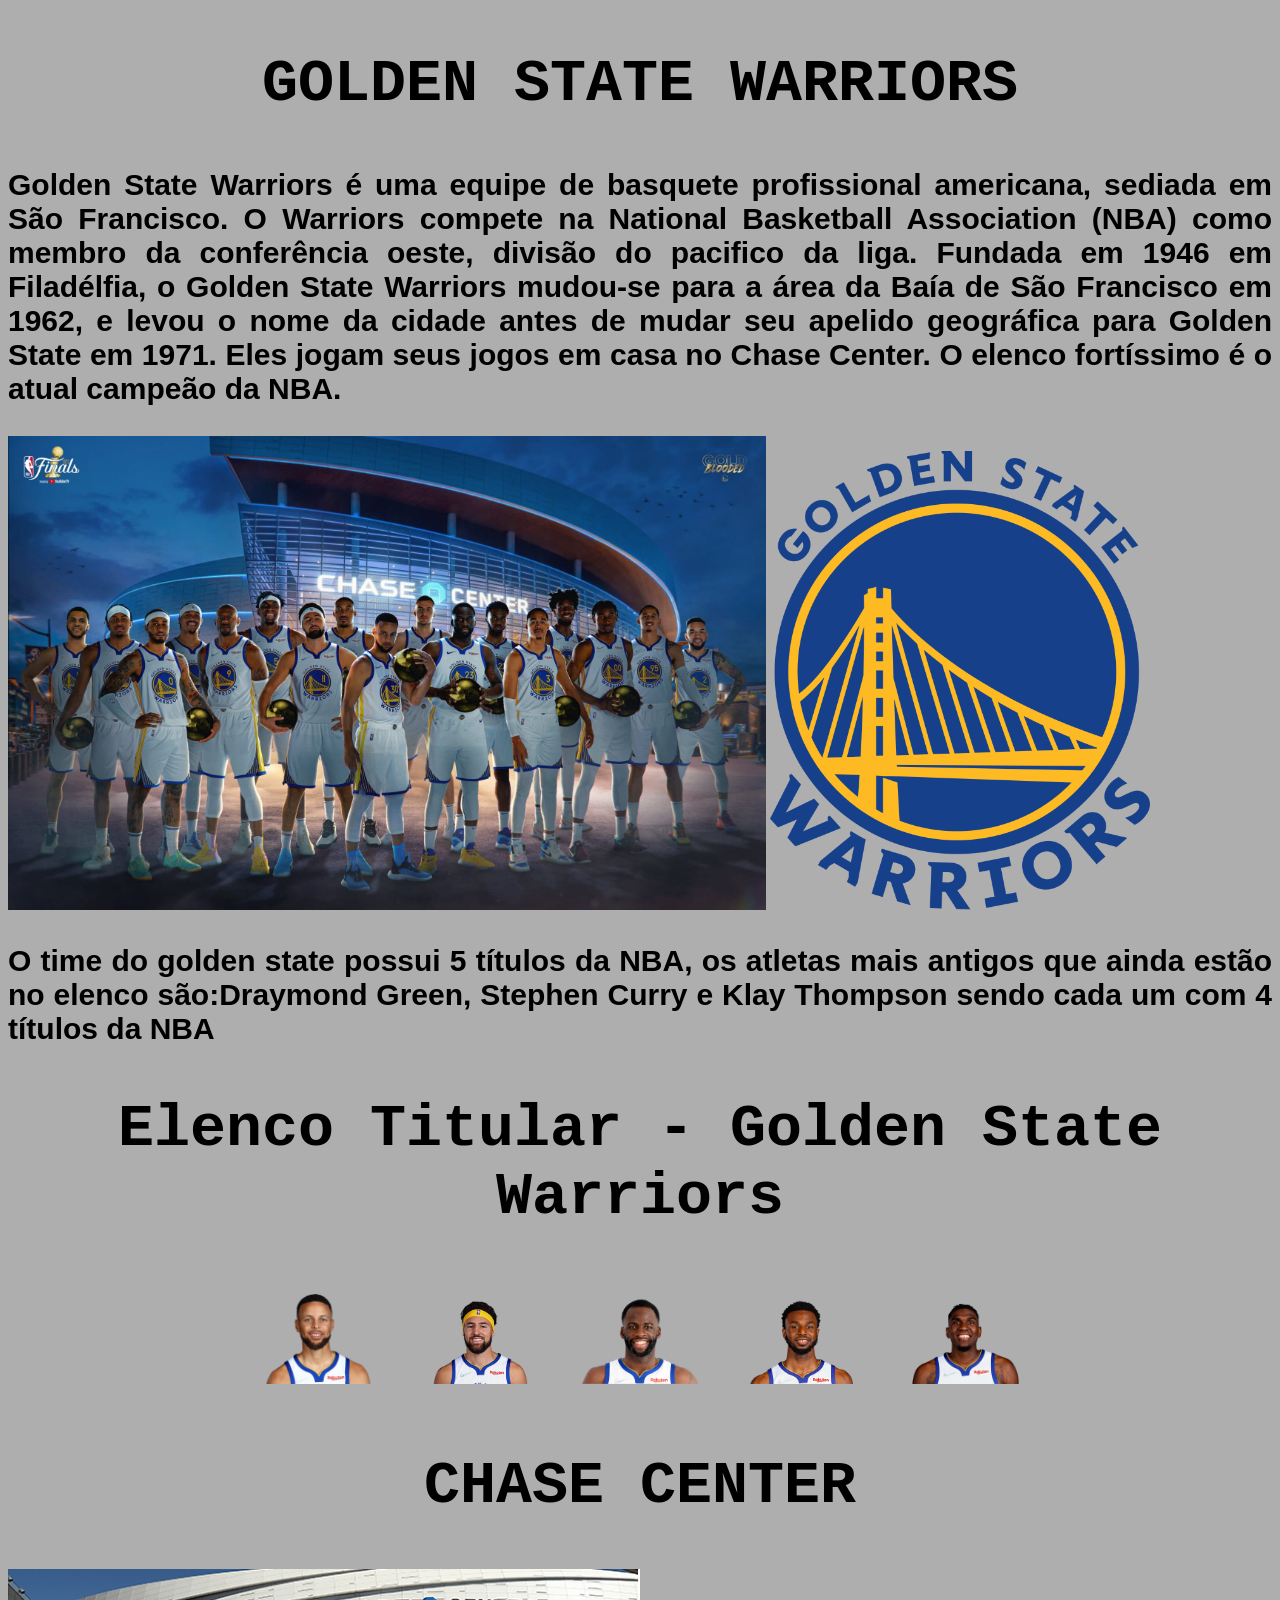
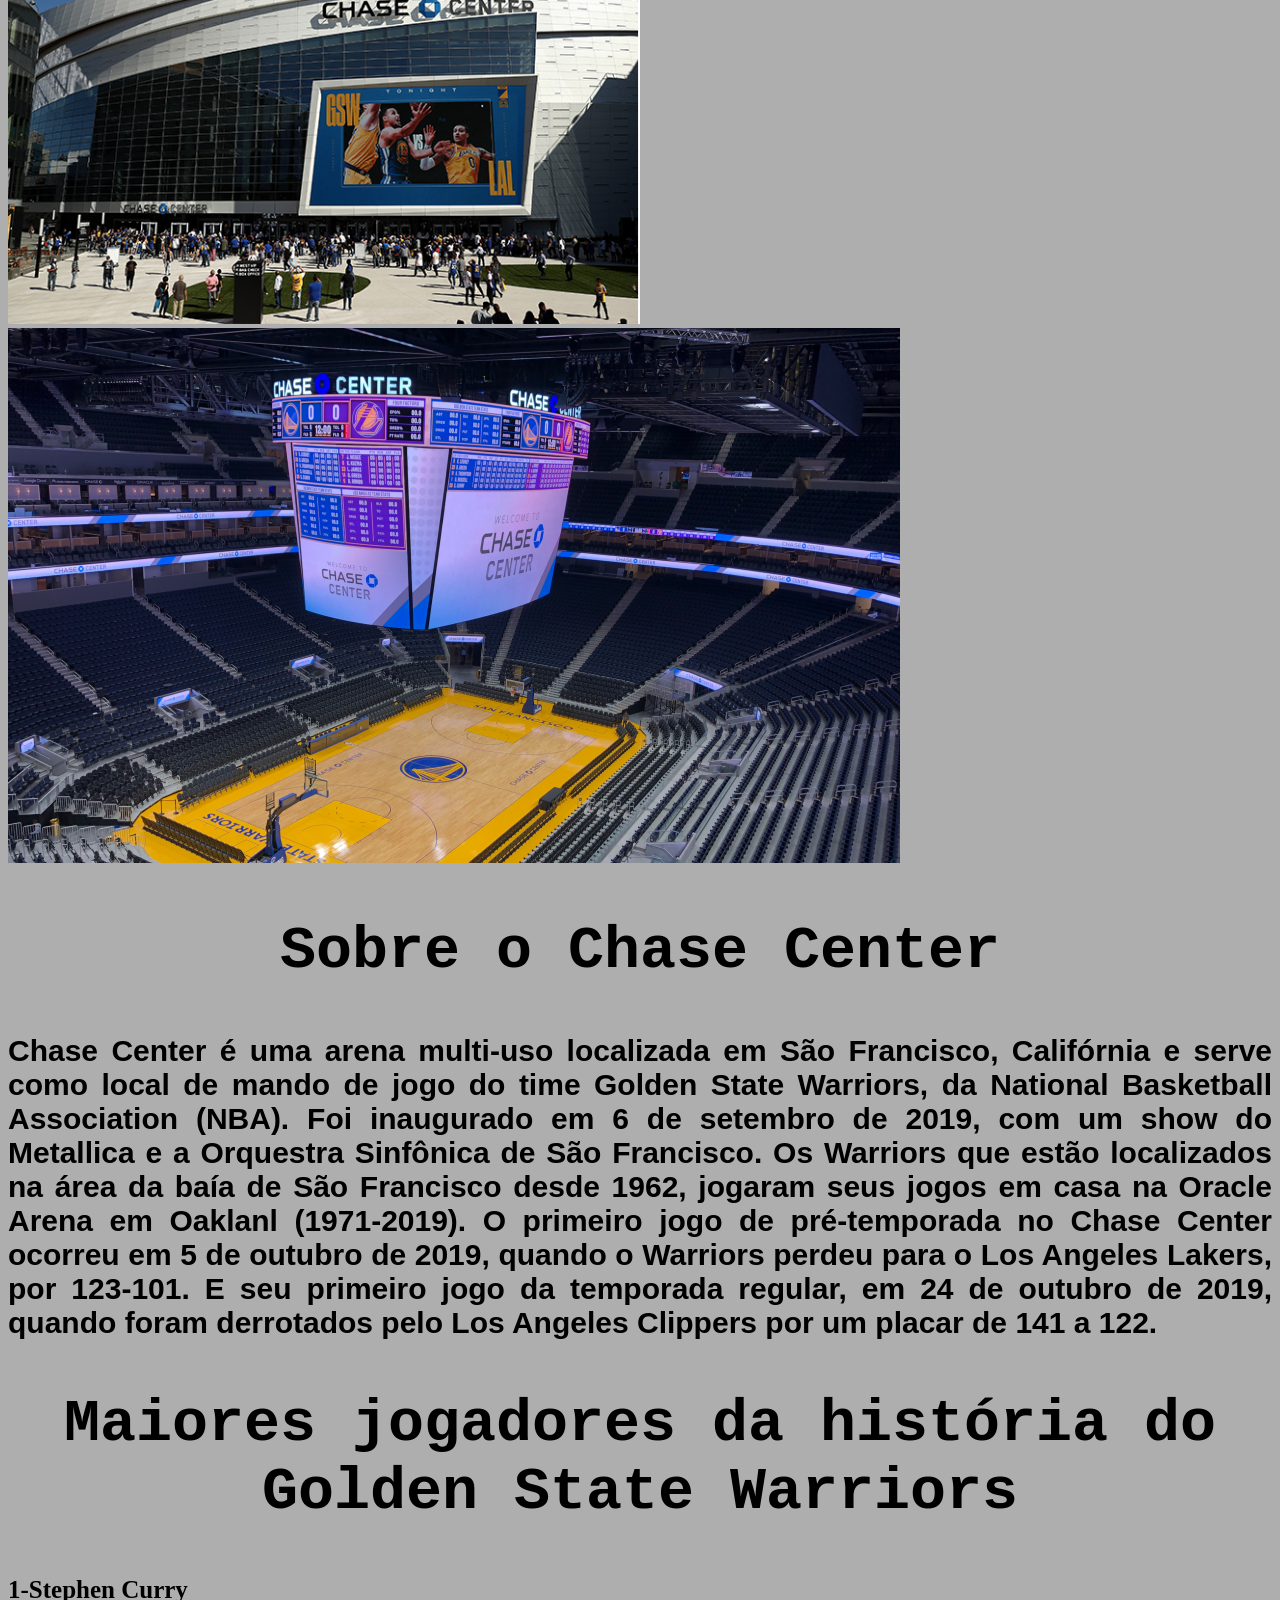
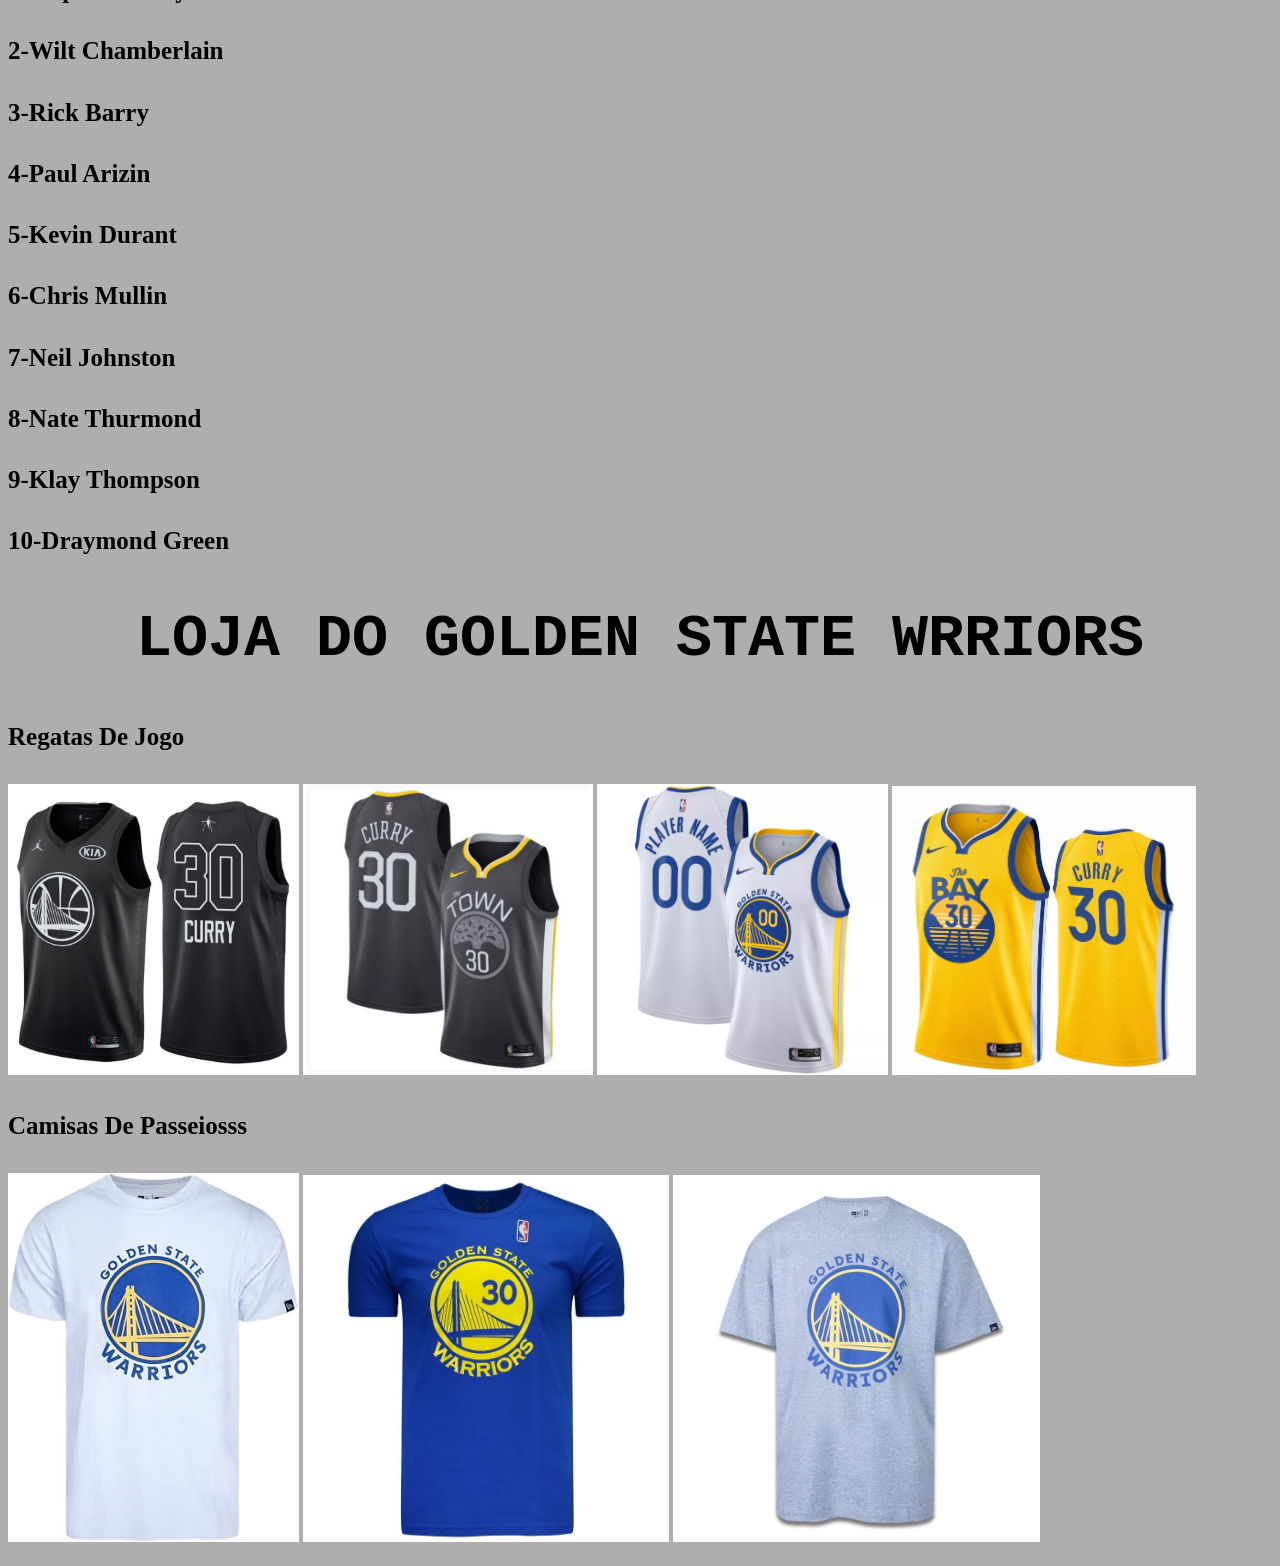
<file: index.html>
<!DOCTYPE html>
<html lang="en" dir="ltr">
  <head>
    <header>
      <h2>GOLDEN STATE WARRIORS</h2>
    </header>
    <meta charset="utf-8">
    <title></title>
    <link rel="stylesheet" href="style.css">
  </head>
  <body>
    <h3>Golden State Warriors é uma equipe de basquete profissional americana, sediada em São Francisco. O Warriors compete na National Basketball Association (NBA) como membro da conferência oeste, divisão do pacifico da liga.
       Fundada em 1946 em Filadélfia, o Golden State Warriors mudou-se para a área da Baía de São Francisco em 1962, e levou o nome da cidade antes de mudar seu apelido geográfica para Golden State em 1971.
       Eles jogam seus jogos em casa no Chase Center. O elenco fortíssimo é o atual campeão da NBA.</h3>
<div class="goldenstate">
         <img id="goldenstate"src="goldenstate.jpg" alt="10">                                                              <img id="logo"src="logo.png" alt="10">
</div>

<h3>O time do golden state possui 5 títulos da NBA, os atletas mais antigos que ainda estão no elenco são:Draymond Green, Stephen Curry e Klay Thompson sendo cada um com 4 títulos da NBA</p>
<h2>Elenco Titular - Golden State Warriors
<p></p>

<img id=curry src="curry.png" alt="10"> <img id="thompson"src="thompson.png" alt="10"> <img id="Grenn"src="Grenn.png" alt="10"> <img id="wiggens"src="wiggens.png" alt="10"> <img id="looney"src="looney.png" alt="10">


<h2>CHASE CENTER</h2>
<img id="center"src="center.png" alt="10"> <img id="center dentro"src="center dentro.png" alt="10">
<h2>Sobre o Chase Center</h2>

<h3>Chase Center é uma arena multi-uso localizada em São Francisco, Califórnia e serve como local de mando de jogo do time Golden State Warriors, da National Basketball Association (NBA).
  Foi inaugurado em 6 de setembro de 2019, com um show do Metallica e a Orquestra Sinfônica de São Francisco.
 Os Warriors que estão localizados na área da baía de São Francisco desde 1962, jogaram seus jogos em casa na Oracle Arena em Oaklanl (1971-2019).
 O primeiro jogo de pré-temporada no Chase Center ocorreu em 5 de outubro de 2019, quando o Warriors perdeu para o Los Angeles Lakers, por 123-101.
E seu primeiro jogo da temporada regular, em 24 de outubro de 2019, quando foram derrotados pelo Los Angeles Clippers por um placar de 141 a 122.</h3>

<h2>Maiores jogadores da história do Golden State Warriors</h2>
<h4>1-Stephen Curry</h4>
<h4>2-Wilt Chamberlain</h4>
<h4>3-Rick Barry</h4>
<h4>4-Paul Arizin</h4>
<h4>5-Kevin Durant</h4>
<h4>6-Chris Mullin</h4>
<h4>7-Neil Johnston</h4>
<h4>8-Nate Thurmond</h4>
<h4>9-Klay Thompson</h4>
<h4>10-Draymond Green</h4>
  </body>
</html>
<h2>LOJA DO GOLDEN STATE WRRIORS</h2>
<h4>Regatas De Jogo</h4>
<img class="camisa-preta3"src="preta3.png" alt="">
<img class="camisa-preta"src="preta2" alt="">
<img class="camisa-branca"src="branca2" alt="">
<img class="camisa-amarela2"src="amarela2" alt="">

<h4>Camisas De Passeiosss</h4>
<img class="camisa-branca5"src="branca5" alt="">
<img class="camisa-azul5"src="azul5" alt="">
<img class="camisa-cinza1"src="cinza1" alt="">
</file>
<file: style.css>
body{
  background-color: #aeaeae
}
h2{
  text-align: center; font-size: 60px; font-family: monospace;
}
h3{
  text-align: justify; font-size: 30px; font-family: sans-serif;
}
h4{
  text-align: justify;font-size: 25px;font-family: inherit;
}
h5{
  text-align: justify;flex-flow: column-reverse; 50padding:
}
#curry{
  width: 10%
}
#thompson{
  width: 10%
}
#Grenn{
  width: 10%
}
#wiggens{
  width: 10%
}
#looney{
  width: 10%
}
#center{
  width: 50%
}
#dentro{
  width: 50%
}
#goldenstate{
  width: 60%
}
#logo{
  width: 30%
}
#azul.png{
  width: 10%
}

.camisa-preta3{
    width: 23%
}
.camisa-preta{
  width: 23%
}
.camisa-branca{
  width: 23%
}
.camisa-amarela2{
  width: 24%
}
.camisa-branca5{
  width: 23%
}
.camisa-azul5{
  width: 29%
}
.camisa-cinza1{
  width: 29%
}
</file>
